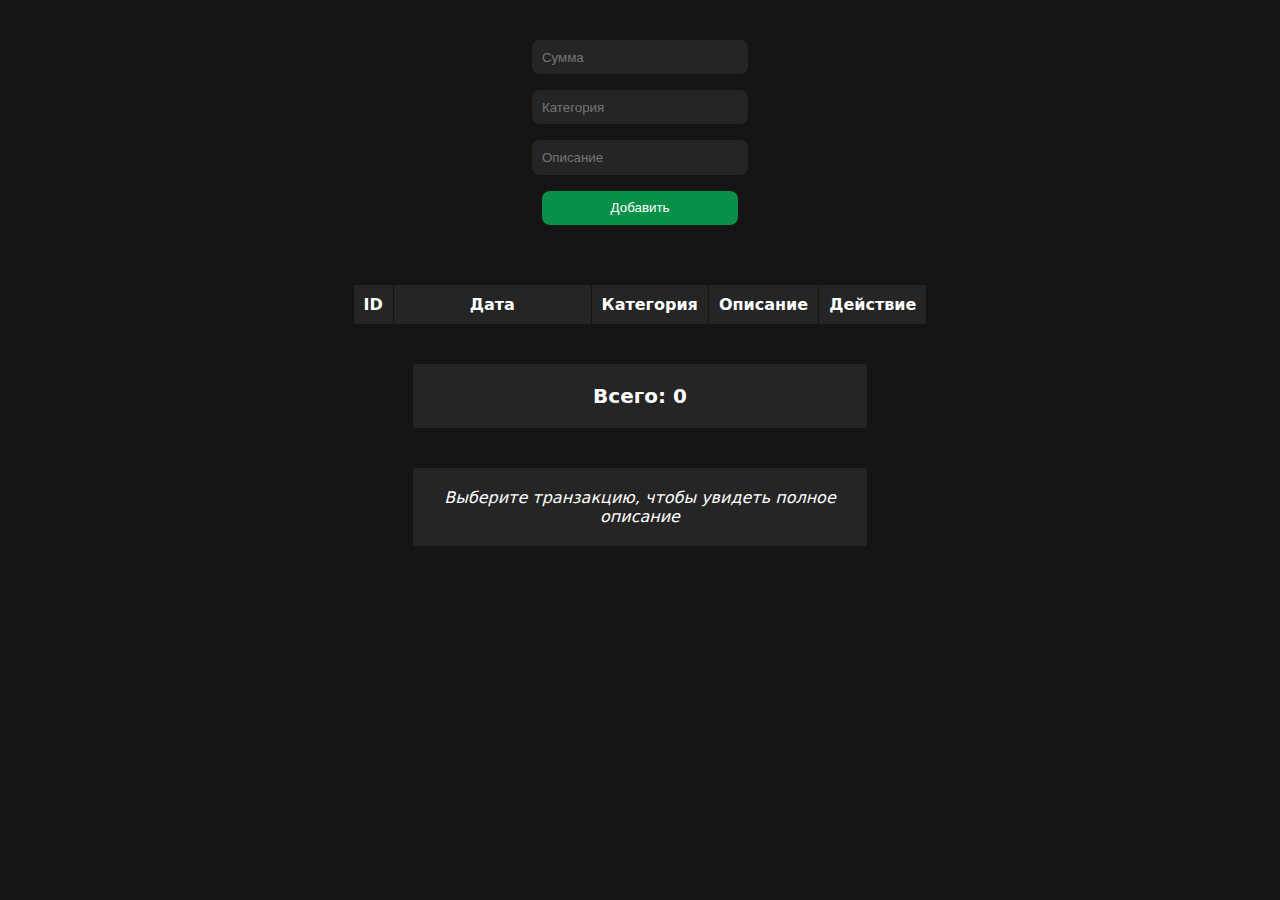
<file: LI_03/index.html>
<!DOCTYPE html>
<html>

<head>
    <title>Transaction Tracker</title>
    <link rel="stylesheet" type="text/css" href="style.css">
</head>

<body>
    <span class="flex-container">
        <span class="container">
            <form id="transaction-form">
                <input type="number" id="amount" placeholder="Сумма">
                <input type="text" id="category" placeholder="Категория">
                <input type="text" id="description" placeholder="Описание">
                <button type="submit">Добавить</button>
            </form>
        </span>
        
        <span class="container">
            <table id="transaction-table">
                <tr>
                    <th>ID</th>
                    <th>Дата</th>
                    <th>Категория</th>
                    <th>Описание</th>
                    <th>Действие</th>
                </tr>
            </table>
        </span>
    
        <span class="container">
            <div id="total">Всего: 0</div>
            <div id="total-description">
                <i>Выберите транзакцию, чтобы увидеть полное описание</i>
            </div>
        </span>
    </span>
    <script src="script.js"></script>
</body>

</html>
</file>
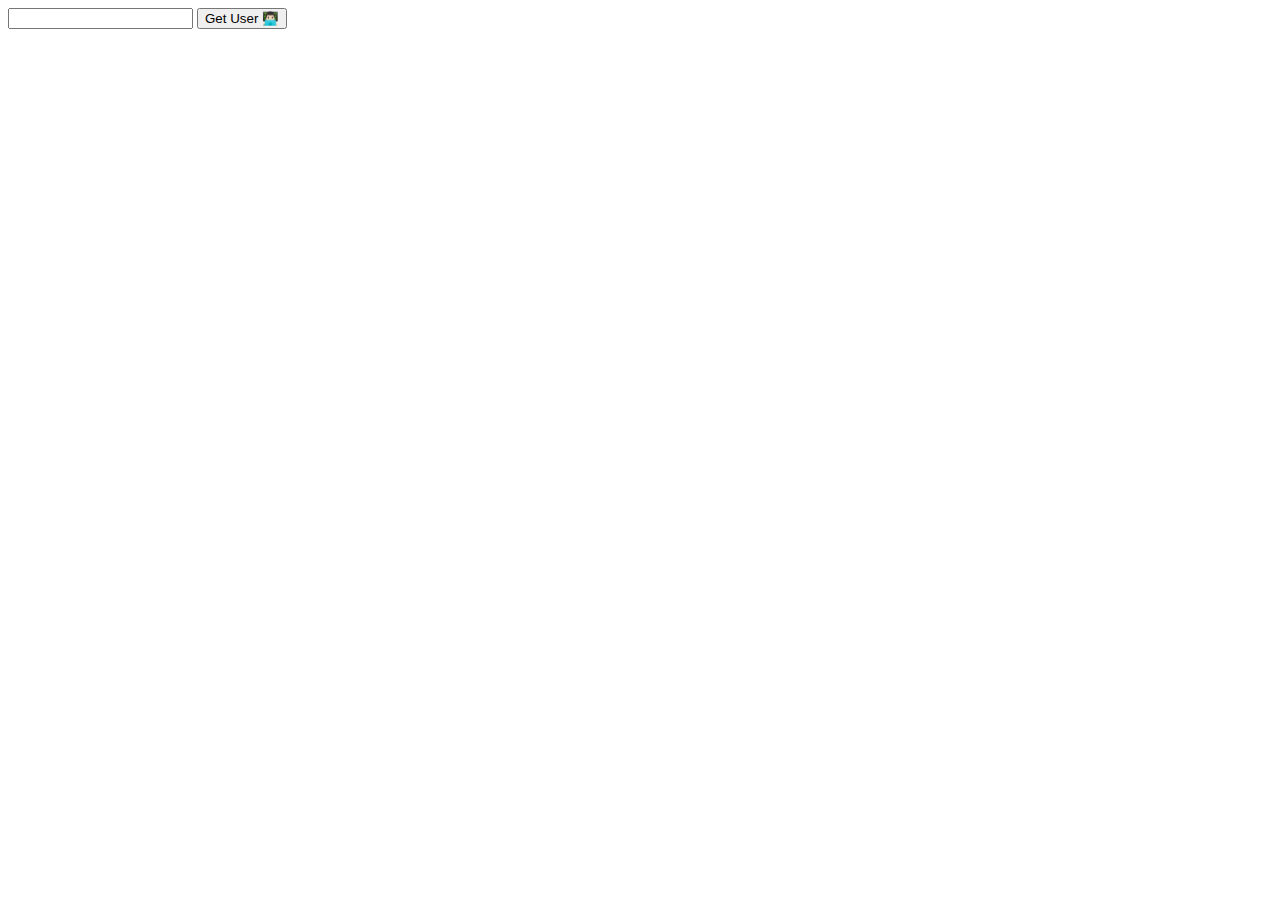
<file: class/april10_2024/index.html>
<!DOCTYPE html>
<html lang="en">
<head>
    <meta charset="UTF-8">
    <meta name="viewport" content="width=device-width, initial-scale=1.0">
    <title>Document</title>
</head>
<body>
 <input id="inpField" type="text"/> 
 <button id="btnGet">Get User 👨🏻‍💻</button> 
 <script src="../april10_2024/index.js"></script>
</body>
</html>
</file>
<file: LI_03/style.css>
* {
    transition: 0.2s;
}

body {
    font-family: system-ui, -apple-system, BlinkMacSystemFont, 'Segoe UI', Roboto, Oxygen, Ubuntu, Cantarell, 'Open Sans', 'Helvetica Neue', sans-serif, sans-serif;
    margin: 0;
    padding: 0;
    background-color: #151515;
}

.flex-container {
    display: flex;
    flex-direction: column;
    align-items: center;
    justify-content: center;
    width: 100%;
    height: 100%;
    margin: auto;
}

.container {
    display: flex;
    flex-direction: column;
    align-items: center;
    justify-content: center;
}

form {
    display: flex;
    flex-direction: column;
    flex-wrap: no-wrap;
    gap: 1rem;
    margin: 1.25rem auto;
    justify-content: center;
    align-items:center;
    max-width: 32rem;
    padding: 1.25rem;
    background-color: none;
    border-radius: 0.1rem;
}

form input[type="text"], form input[type="number"] {
    background-color: #252525;
    color: white;
    width: 100%;
    padding: 0.6rem;
    border-radius: 0.5rem;
    border: hidden;
}

form input[type="text"]:hover, form input[type="number"]:hover {
    background-color: #353535;
}

form input:enabled, .searchbar input:focus {
    border: none;
    outline: none;
}

form button {
    padding: 0.6rem 1.25rem;
    border: none;
    border-radius: 0.5rem;
    background-color: #00ff7787;
    color: #fff;
    cursor: pointer;
    width: 100%;
}

form button:hover {
    background-color: #00ff77a0;
}

table {
    margin: 1.25rem auto;
    width: 80%;
    max-width: 60rem;
    border-collapse: collapse;
    border: hidden;
    color: white;
    text-align: center;
}

th:nth-child(2) {
    width: 20rem;
}

td:nth-child(4) {
    cursor: pointer;
}

th {
    background-color: #252525;

}

th, td {
    padding: 10px;
    border: 1px solid #151515;
}

td {
    color: black;
}

.positive {
    background-color: #d4edda;
}

.positive:hover {
    background-color: #bdebc8;
}

.negative {
    background-color: #f8d7da;
}

.negative:hover {
    background-color: #f1c2c7;
}

.delete-btn {
    background-color: #dc3545;
    color: #fff;
    border: none;
    border-radius: 0.3rem;
    cursor: pointer;
    padding: 0.5rem 1rem;
}

#total {
    background-color: #252525;
    color: white;
    margin: 1.25rem auto;
    width: 80%;
    max-width: 600px;
    padding: 1.25rem;
    text-align: center;
    font-size: 1.25rem;
    font-weight: bold;
    border-radius: 0.2rem;
}

#total-description {
    background-color: #252525;
    color: white;
    margin: 1.25rem auto;
    width: 80%;
    max-width: 600px;
    padding: 1.25rem;
    border-radius: 0.2rem;
    text-align: center;
}
</file>
